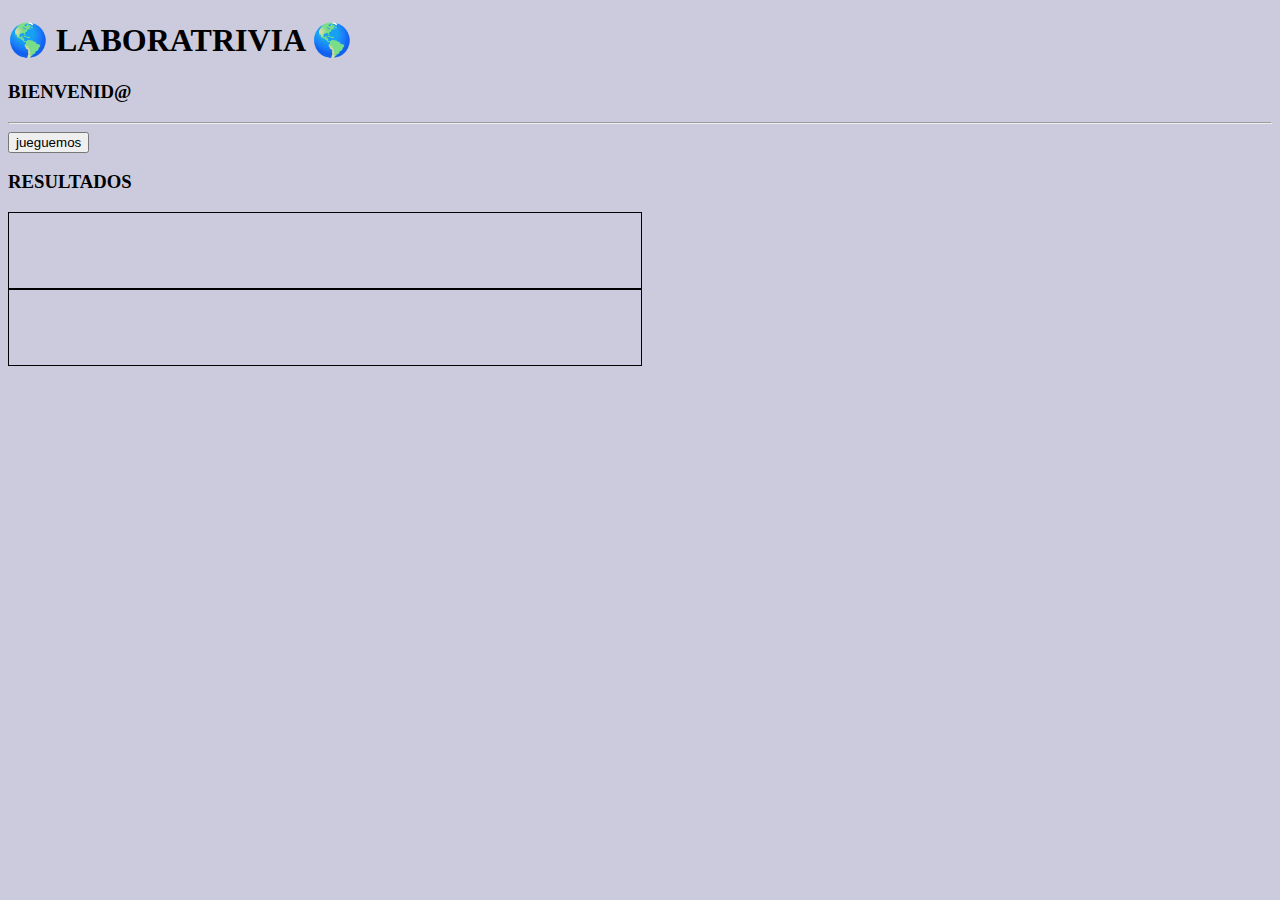
<file: TRABAJO ACTUAL/INDEX.HTML>
<!DOCTYPE html>
<html lang="es">
<head>
  <meta charset="UTF-8">
  <title>Laboratrivia</title>
  <link rel="stylesheet" href="css/sstyle.css">
</head>
<body>
  <!-- CABECERA -->
  <header>
    <h1> 🌎 LABORATRIVIA 🌎 </h1>
    <h3 id="bienvenida"> BIENVENID@ </h3><!-- Este elemento nos permite agregar el nombre del usuario -->

    <hr/>
  </header>

  <!-- RESULTADOS -->
  <section>
    <input type="button" value="jueguemos" id="inicio" onclick = "juguemos()"> 
    <div id="contenedorPrincipal"><!-- Nos permite ver el marcador -->
      <h3>RESULTADOS</h3>
      <div id="respuestasCorrectas" class="marcador">
        
      </div><!-- Se visualizan las respuestas correctas -->
      <div id="respuestasIncorrectas"  class="marcador">
        
      </div><!-- Nos permite visualizar las respuestas incorrectas -->
    </div>
  </section>
  <script type="text/javascript" src="js/app.js"></script>
</body>
</html>
</file>
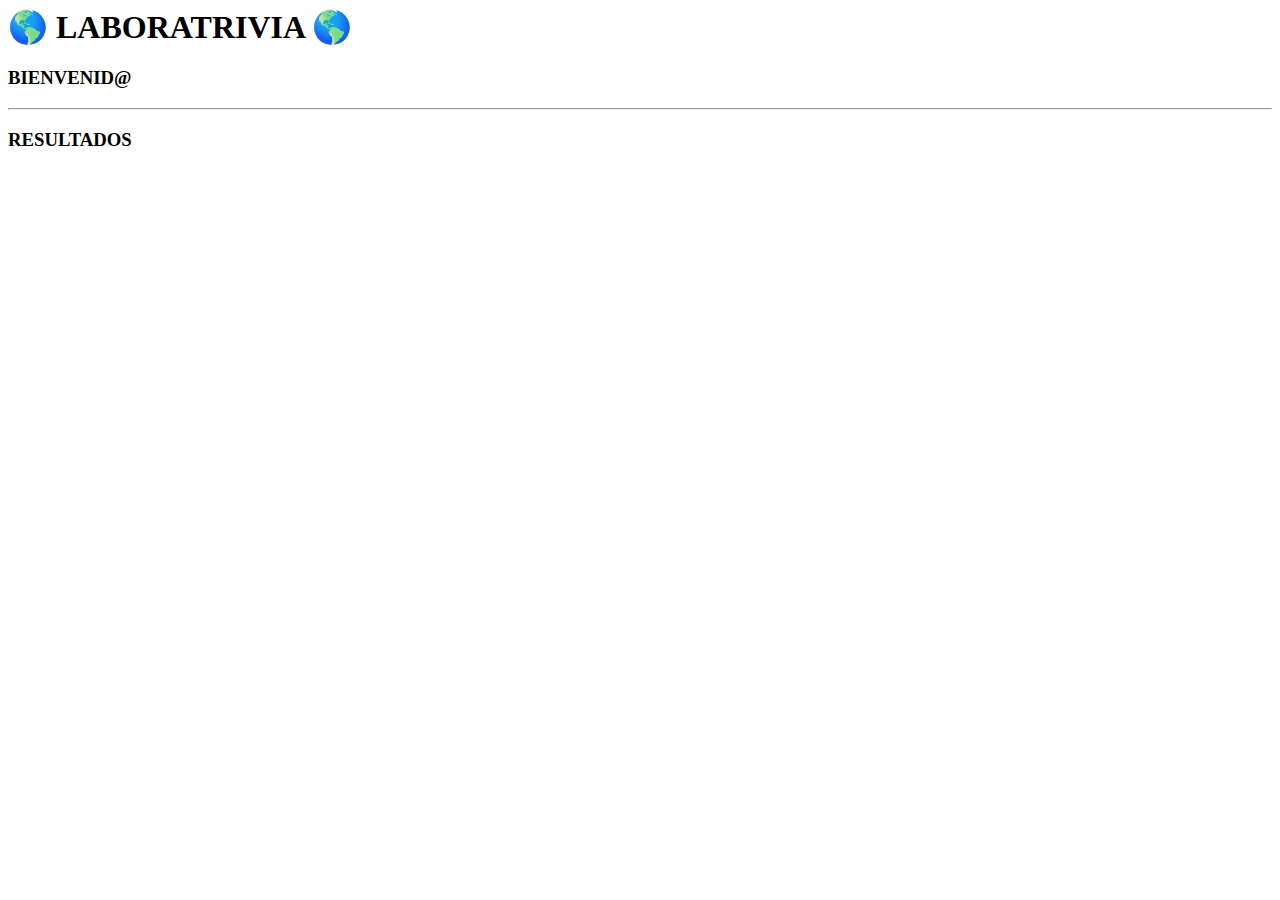
<file: TRIVIA/index.html>
<html lang="es">
<head>
  <meta charset="UTF-8">
  <title>Laboratrivia</title>
  <!-- link rel="stylesheet" href="css/style.css" -->
</head>
<body>
  <!-- CABECERA -->
  <header>
    <h1> 🌎 LABORATRIVIA 🌎 </h1>
    <h3 id="bienvenida"> BIENVENID@ </h3><!-- Este elemento nos permite agregar el nombre del usuario -->

    <hr/>
  </header>
  <!-- RESULTADOS -->
  <section>
    <div id="contenedorPrincipal"><!-- Nos permite ver el marcador -->
      <h3>RESULTADOS</h3>
      <div id="respuestasCorrectas" class="marcador">
        
      </div><!-- Se visualizan las respuestas correctas -->
      <div id="respuestasIncorrectas"  class="marcador">
        
      </div><!-- Nos permite visualizar las respuestas incorrectas -->
    </div>
  </section>
  <!-- script type="text/javascript" src="js/app.js"></script -->
</body>
</html>
</file>
<file: TRABAJO ACTUAL/css/sstyle.css>
body {
    background-color: #CBCBDD;
  }
  
  .marcador {
    border: 1px solid black;
    min-height: 75px;
    width: 50%;
  }
</file>
